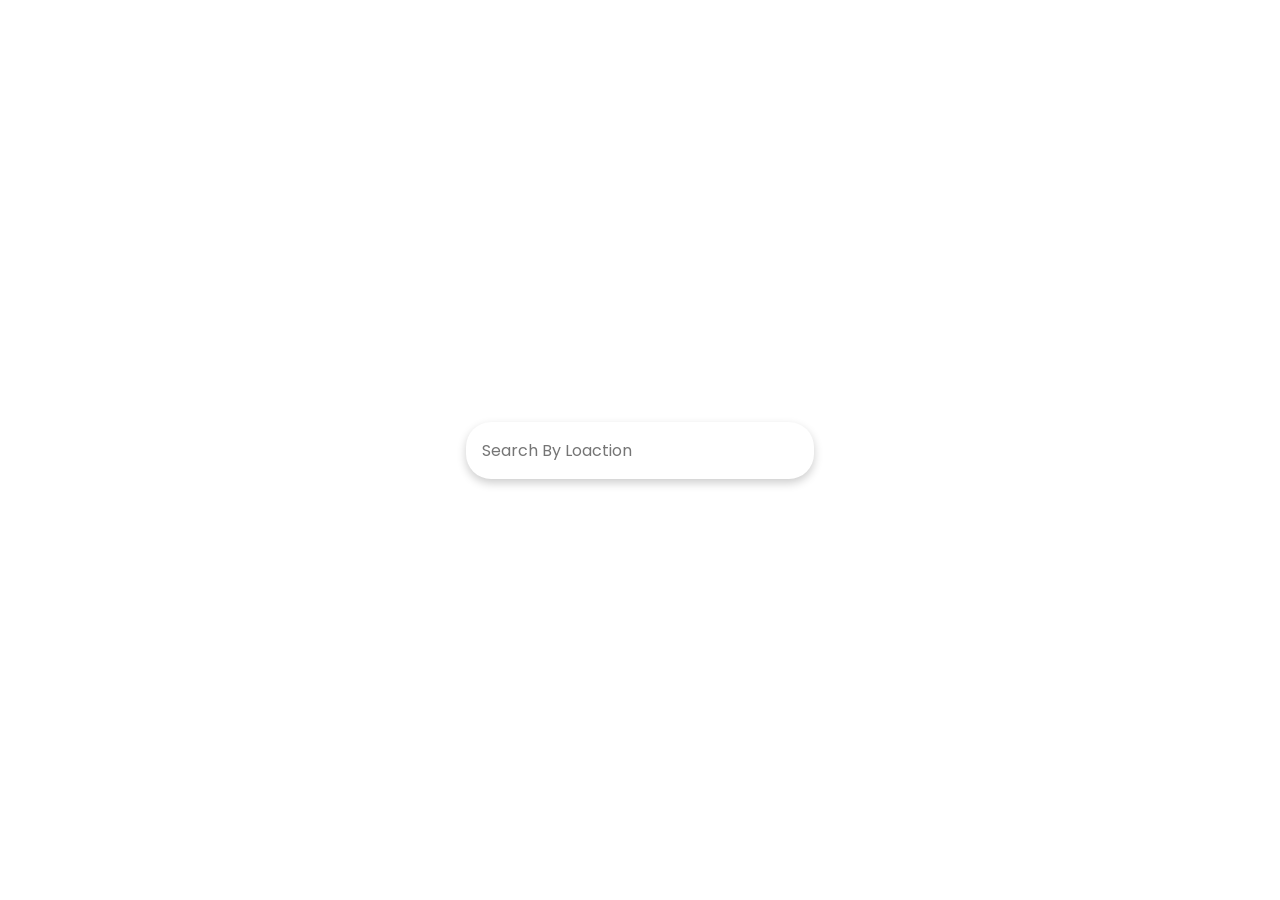
<file: Javascript 10,30am/API and Weather App/index.html>
<!DOCTYPE html>
<html lang="en">
<head>
    <meta charset="UTF-8">
    <meta http-equiv="X-UA-Compatible" content="IE=edge">
    <meta name="viewport" content="width=device-width, initial-scale=1.0">
    <title>Weather App</title>
    <link rel="stylesheet" href="./style.css">
</head>
<body><form id="form">
    <input type="text" id="search" placeholder="Search By Loaction" autocomplete="off">
</form>
<main id="main">

</main>

<script src="./app.js"></script>
    
</body>
</html>
</file>
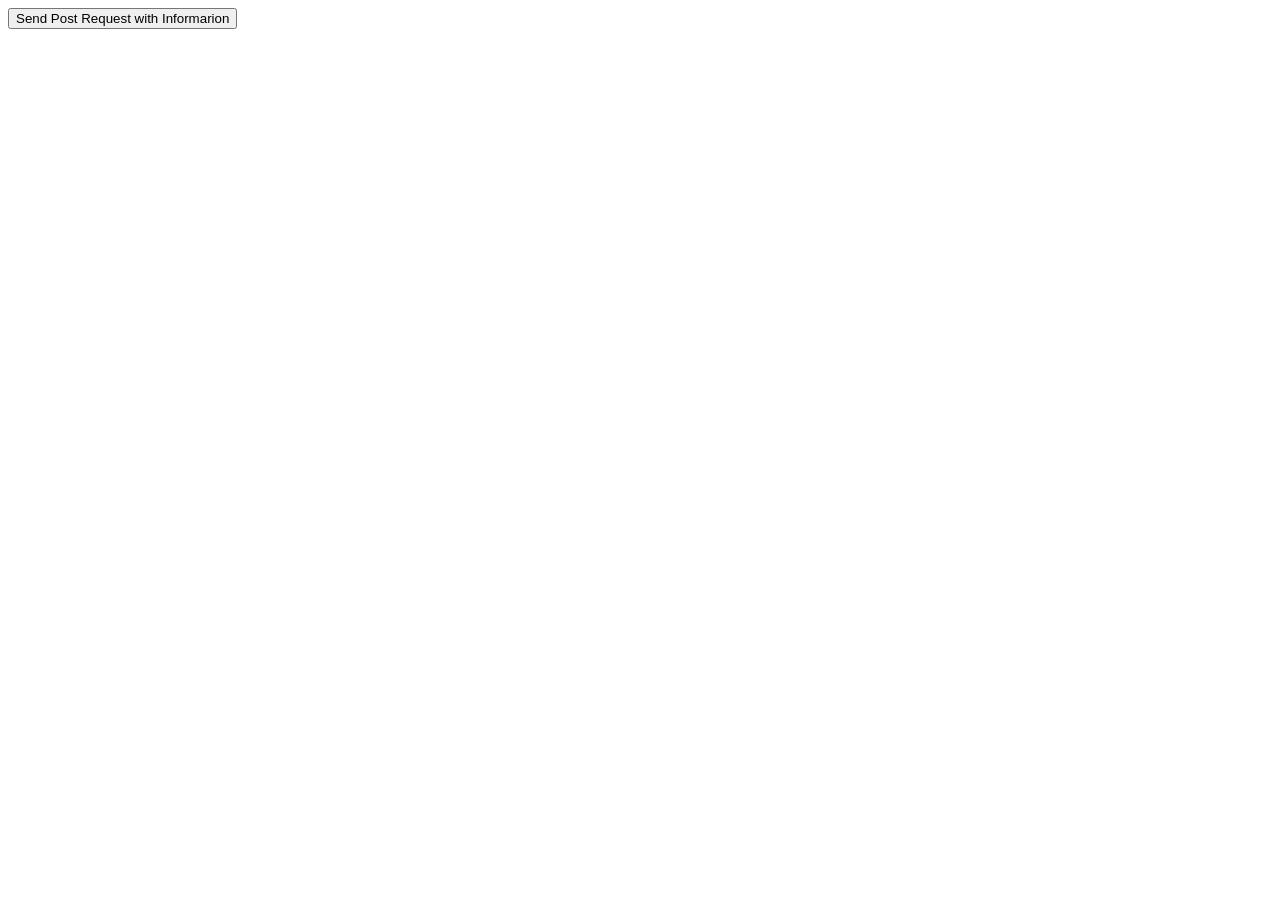
<file: Javascript 10,30am/Javascript AJAX/index.html>
<!DOCTYPE html>
<html lang="en">
<head>
    <meta charset="UTF-8">
    <meta http-equiv="X-UA-Compatible" content="IE=edge">
    <meta name="viewport" content="width=device-width, initial-scale=1.0">
    <title>AJAX</title>
</head>
<body>
    <!--AJAX stands for Asynchronous Javascript and XML
    AJAX can send information to a server

    AJAX can receive information from a server

    Major Features of AJAX
    Make requests to the server without reloading the page
    Receive and work with data from the server new 

    //create an XMLHttpRequest
    var variableName = XMLHttpRequest()
    -->

    <!-- <button onclick="makeRequest()">Make a Request</button>
    <p id="demo"></p> -->

    <button onclick="sendPostRequest()">Send Post Request with Informarion</button>
    <p id="demo"></p>
    

    <script src="app.js"></script>
</body>
</html>
</file>
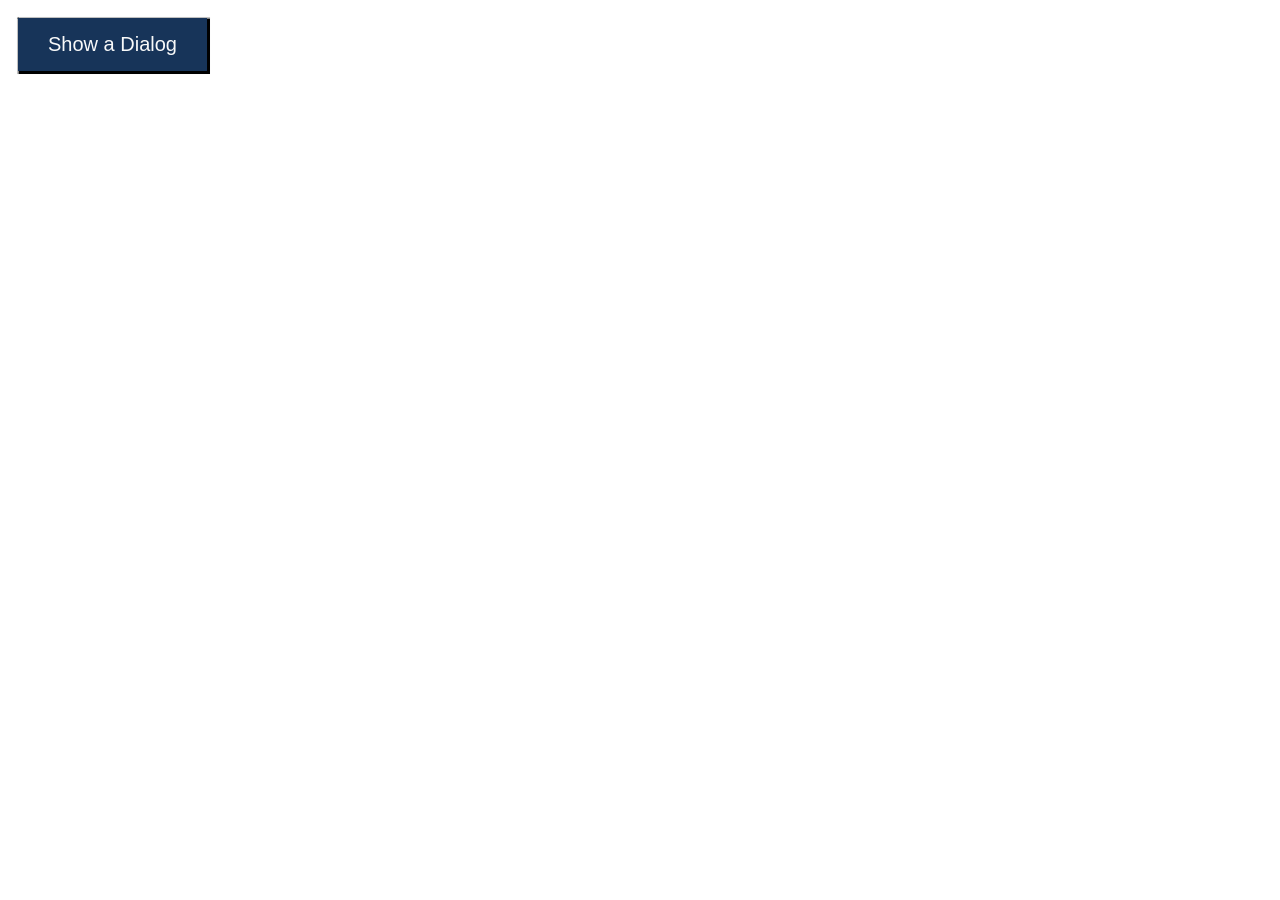
<file: Javascript 10,30am/Javascript Event/index.html>
<!DOCTYPE html>
<html lang="en">
<head>
    <meta charset="UTF-8">
    <meta http-equiv="X-UA-Compatible" content="IE=edge">
    <meta name="viewport" content="width=device-width, initial-scale=1.0">
    <title>Javascript Events and Introduction</title>
    <style>
        button{
            font-family: sans-serif;
            border: none;
            padding: 15px 30px;
            font-size: 20px;
            outline: none;
            margin: 10px;
        }

        #btn{
            background-color: rgb(23, 52, 89);
            color: #f8f9f9;
            box-shadow: .5px .5px 1px 2px #000000;
        }
    </style>
</head>
<body>
    <!--
        WEhat is Javascript?
        Javascript is a programming languange that allows the implementation of features on web pages

        LOOKING BACK
        We know that hypertext Markup Languange (HTML) elements are the building blocks of web pages

        And, Cascading Style Sheet (CSS) is used for designibng HTML elements

        Javascript on the other hand, is what implements the features of web pages
    -->

    <button id="btn">Show a Dialog</button>
    


    <script src="app.js"></script>
</body>
</html>
</file>
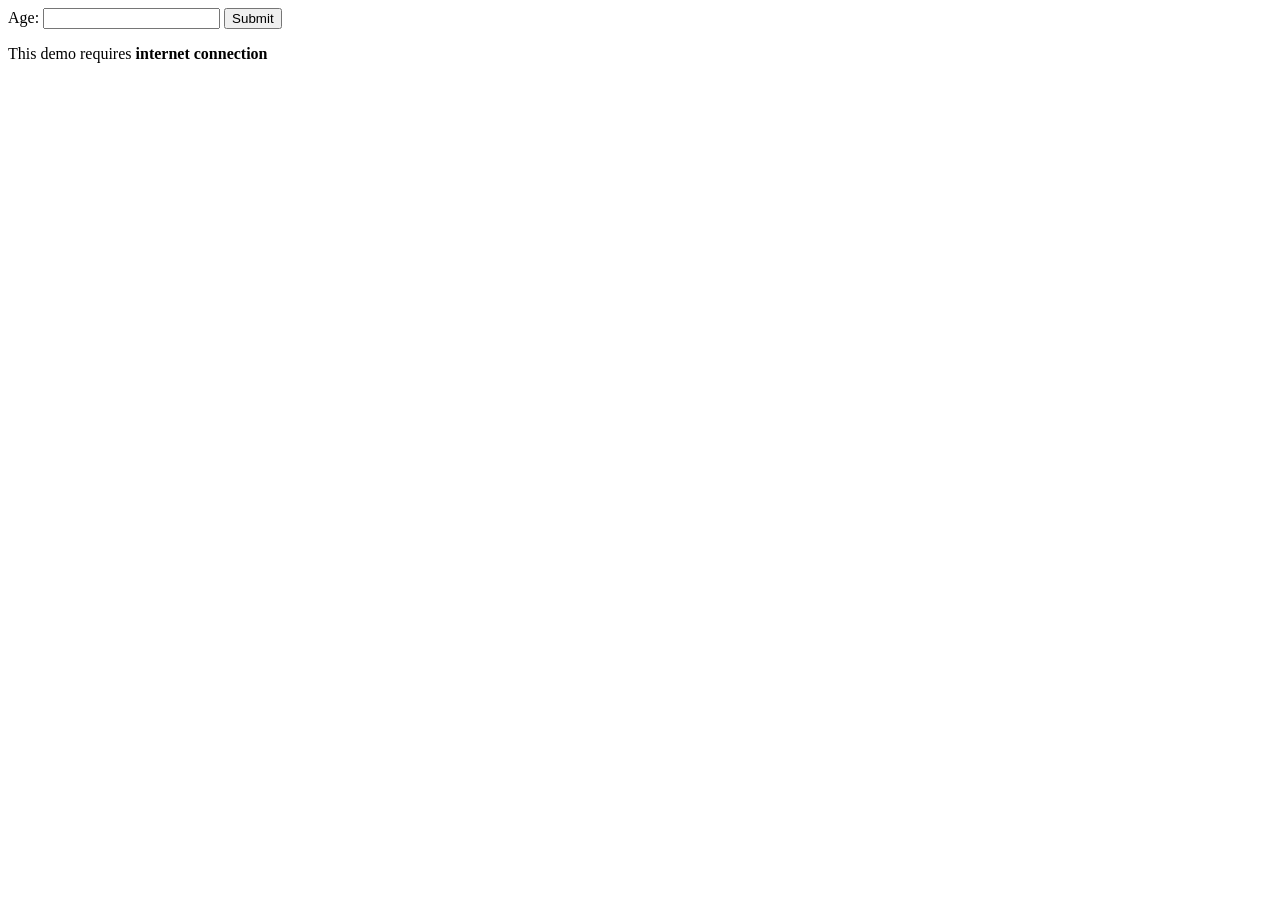
<file: Javascript 10,30am/Javascript Forms/index.html>
<!DOCTYPE html>
<html lang="en">
<head>
    <meta charset="UTF-8">
    <meta http-equiv="X-UA-Compatible" content="IE=edge">
    <meta name="viewport" content="width=device-width, initial-scale=1.0">
    <title>Javascript Forms</title>
</head>
<body>
    <!--
        Javascript Forms
    HTML forms can be validated using javascript, they are submitted to a server
    -->

    <!-- <form>
        <input type="text" name="firstName" id="firstName">
<button type="button" onclick="getValue()">Get value</button>
    </form> -->


    <!-- <form action="https://codeliber.com/form-action.php" onsubmit="return validateForm()">
        <label>First Name <input type="text" name="firstName"></label>
        <input type="submit">

    <p>This demo requires <b> internet connection</b></p>
        </form> -->

    <!-- <form action="https://codeliber.com/form-action.php" onsubmit="return validateForm()">
        <label>User Name: <input type="text" name="userName"></label>
        <input type="submit">

    <p>This demo requires <b> internet connection</b></p>
    </form> -->

    <form action="https://codeliber.com/form-action.php" onsubmit="return validateForm()">
        <label>Age: <input type="text" name="age"></label>
        <input type="submit">

    <p>This demo requires <b> internet connection</b></p> 


    </form>







    
    <script src="app.js"></script>
</body>
</html>
</file>
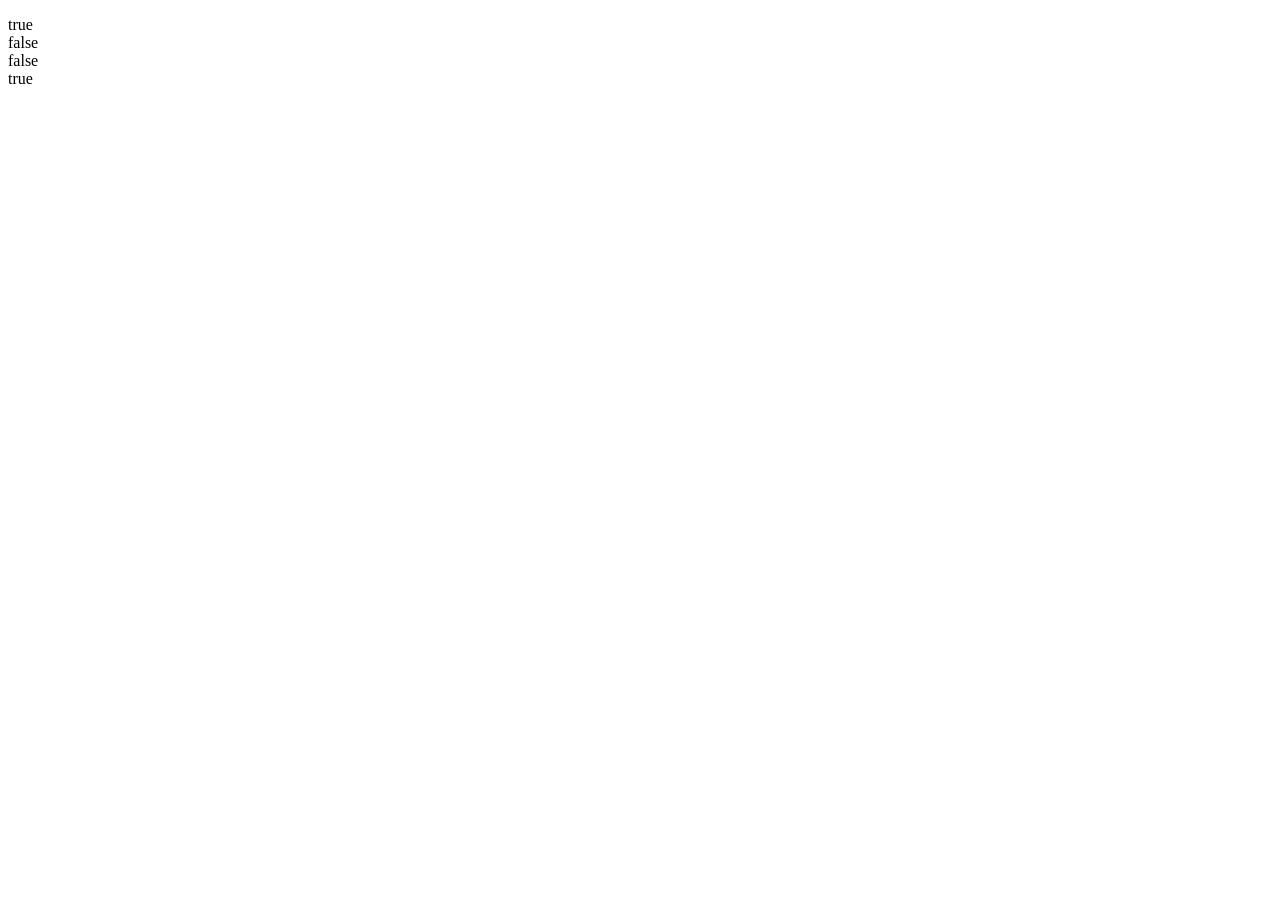
<file: Javascript 10,30am/Javascript Logical and Conditional Statement/index.html>
<!DOCTYPE html>
<html lang="en">
<head>
    <meta charset="UTF-8">
    <meta http-equiv="X-UA-Compatible" content="IE=edge">
    <meta name="viewport" content="width=device-width, initial-scale=1.0">
    <title>Logical & Conditional Operators</title>
</head>
<body>
    <!--
        Logical operators are commonly used with Booleans.

        In javascript we have three logical operators
        1. AND
        2. OR
        3. NOT
    -->

    <p id="demo"></p>
    
    <script src="app.js"></script>
</body>
</html>
</file>
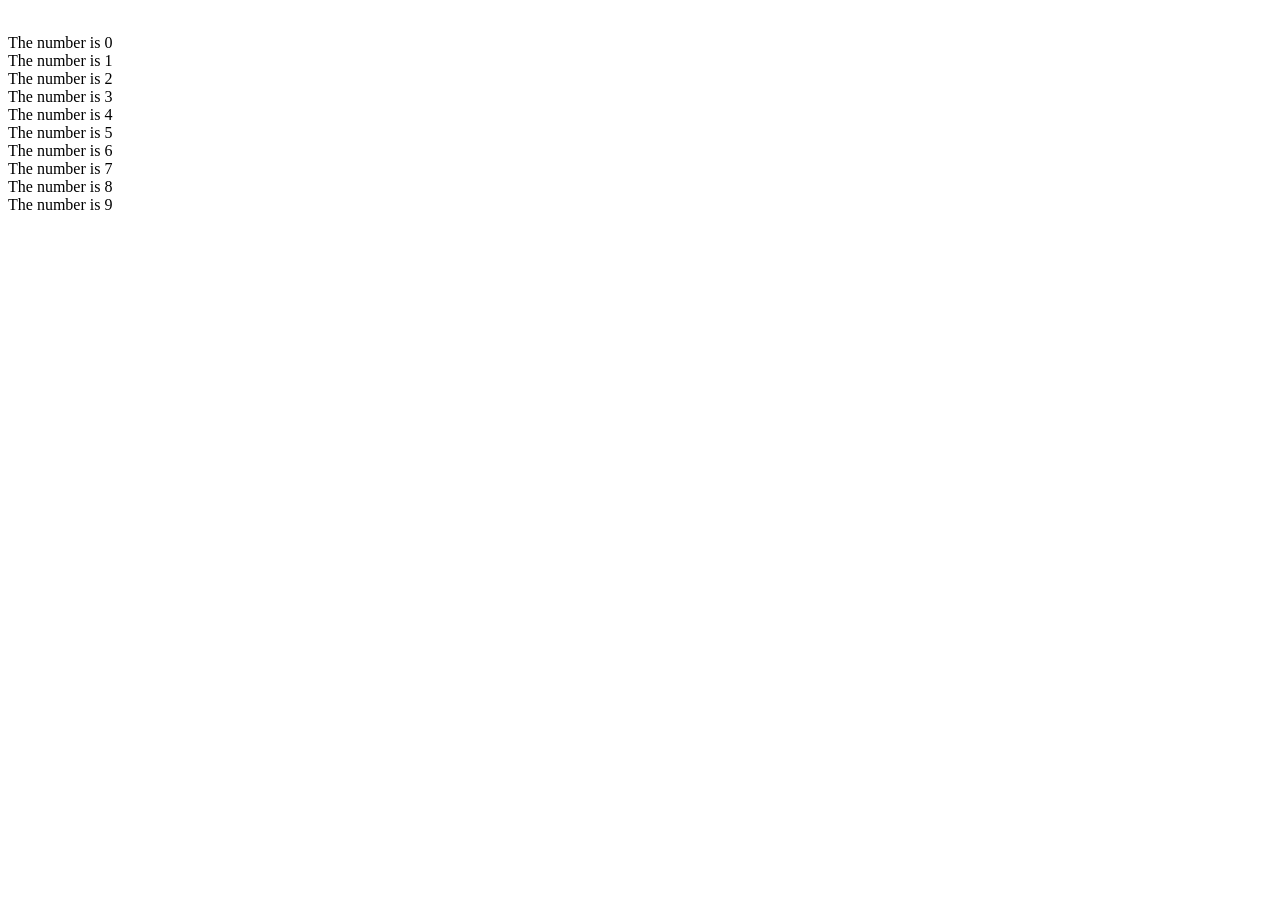
<file: Javascript 10,30am/Javascript Loop/index.html>
<!DOCTYPE html>
<html lang="en">
<head>
    <meta charset="UTF-8">
    <meta http-equiv="X-UA-Compatible" content="IE=edge">
    <meta name="viewport" content="width=device-width, initial-scale=1.0">
    <title>Javascript Loop</title>
</head>
<body>
    <!--
        Javacript Loop
Different Kinds of loops:
for - loops through a block of code a number of times

for/in - loops through the properties of an object

for/of - loops through the values of an iterable object

while - loops through a block of code while a specified condition is true


    -->

    <p id="demo"></p>
    

    <script src="app.js"></script>
</body>
</html>
</file>
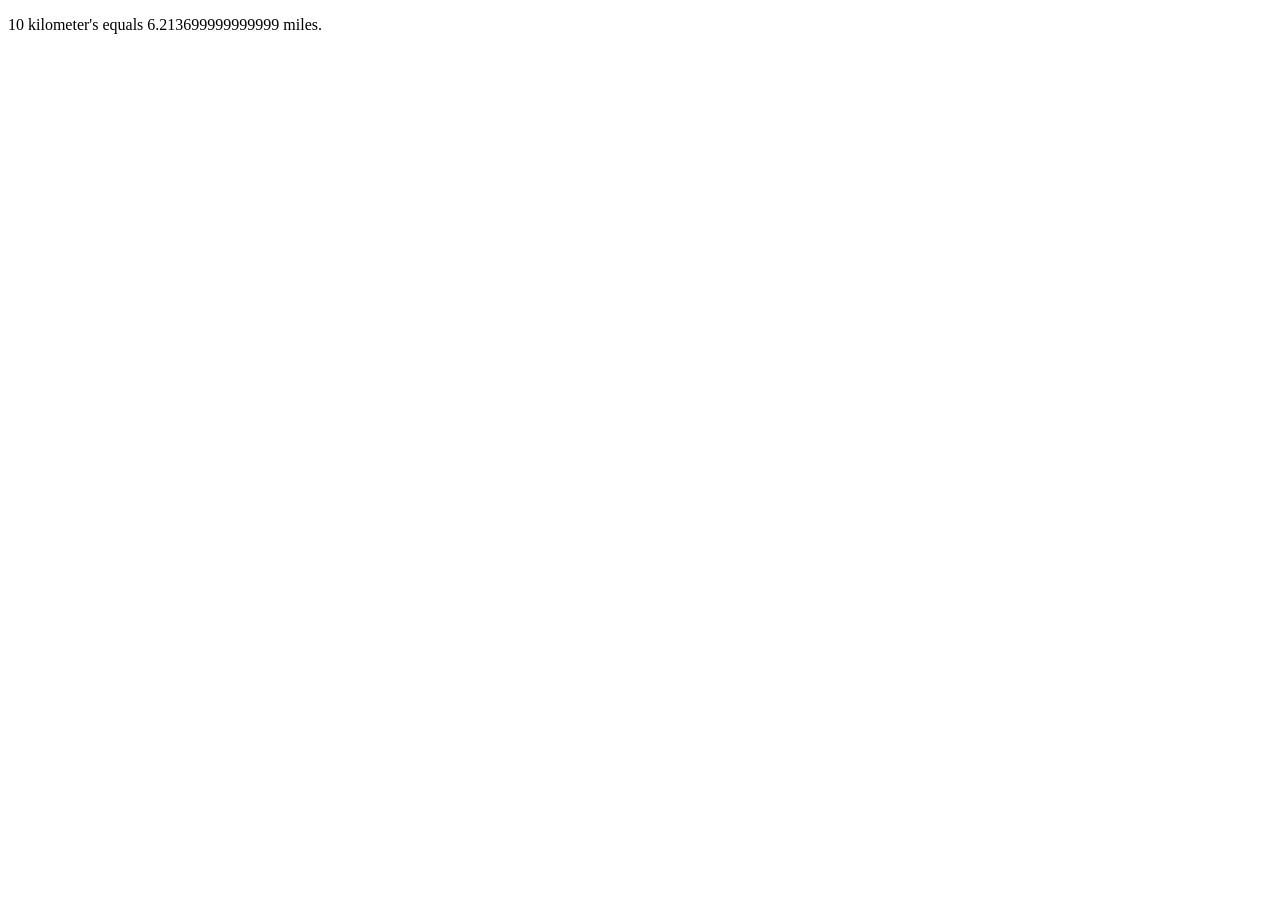
<file: Javascript 10,30am/Javscript Functions/index.html>
<!DOCTYPE html>
<html lang="en">
<head>
    <meta charset="UTF-8">
    <meta http-equiv="X-UA-Compatible" content="IE=edge">
    <meta name="viewport" content="width=device-width, initial-scale=1.0">
    <title>Javascript Functions</title>
</head>
<body>
    <!--
        Functions are one of the fundamental building
        blocks of javascript

        A function is a javascript method
        It is a set of statements that performs a
        task or produces a value.

        The syntax of function is;
        function functionName(parameter1, parameter2){
            //codes of statement to be executed

            The Return Statement
        The return statement is used in a function to
        stop its execution and to return a value to
        the function caller
        }
    -->
    <p id="demo"></p>
    <!-- <button onclick="addNumbers(10, 10)">Add</button> -->

    <!-- <button onclick="showDialog()">Show Dialog</button> -->

<!-- <p id="demo">I am the paragraph with 
    "<b>demo</b>" id.</p>
<p id="demo1">I am the paragraph with 
    "<b>demo1</b>"</p>

<button onclick="getAge(19)">Call Function</button> 
-->

<!-- <button onclick="myFunc()">Click</button> -->


    <script src="app.js"></script>
    
</body>
</html>
</file>
<file: Javascript 10,30am/API and Weather App/style.css>
@import url("https://fonts.googleapis.com/css2?family=Poppins:wght@200;400;600&display=swap");
* {
    box-sizing: border-box;
}
body {
    margin: 0;
    font-family: "Poppins", sans-serif;
    background-color: linear-gradiet(300deg, #757b87, #909d9d);
    display: flex;
    justify-content: center;
    align-items: center;
    min-height: 100vh;
    flex-direction: column;
}
input {
    padding: 1rem;
    border-radius: 25px;
    border: none;
    background-color: #fff;
    font-family: inherit;
    box-shadow: 0 4px 10px rgba(0, 0, 0, 0.2);
    min-width: 300px;
    font-size: 1rem;
}
input:focus {
    outline: none;
}
.weather {
    text-align: center;
    font-size: 2rem;
}
.weather h2 {
    margin-bottom: 0;
    display: flex;
    align-items: center;
} /* .weather img{ transform: scale(2); } */
</file>
